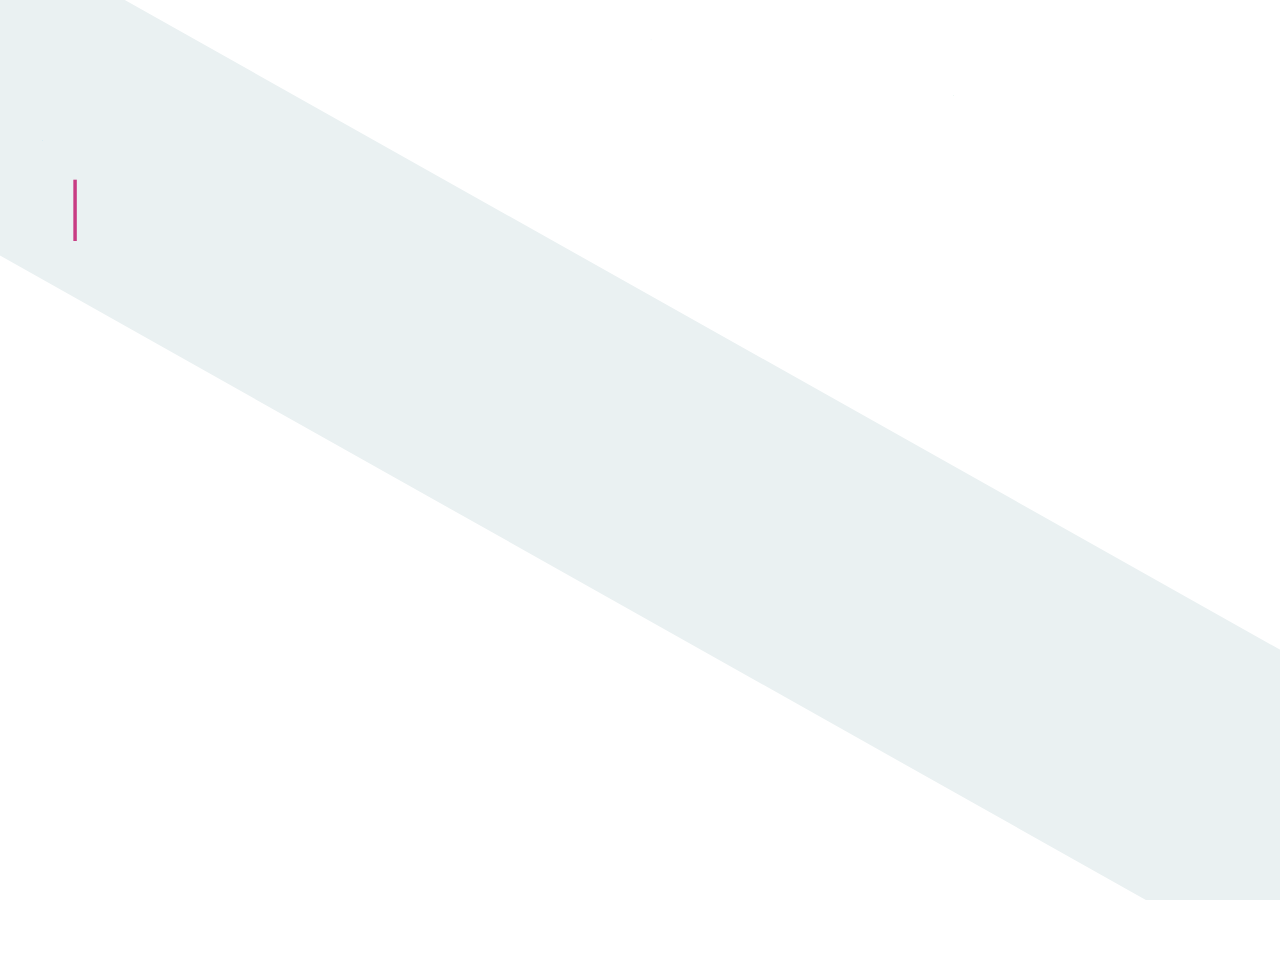
<file: index.html>
<!DOCTYPE html>
<html lang="fr">

<head>
	<meta charset="utf-8"/>
	<meta name="description" content="Site officiel de Léonart. Application de colletion d'eouvre d'art en réalité augmentée" />
	<script type="text/javascript" src="src/minified/TweenMax.min.js"></script>
	<link rel="icon" type="image/png" href="favicon.png" />
	<link href="https://fonts.googleapis.com/css?family=Lobster" rel="stylesheet">
	<link href="https://fonts.googleapis.com/css?family=Encode+Sans+Expanded:100" rel="stylesheet">
	<link rel="stylesheet" type="text/css" href="src/style.css" />
	<meta name="viewport" content="width=device-width, initial-scale=1.0, shrink-to-fit=no">
	<title>Léonart</title>
</head>

<body>

	<div id="circles">
		<div id="circleGreen"></div>
		<div id="circleBlue"></div>
		<div id="circlePink"></div>
		<div id="circleYellow"></div>
	</div>
	<div id="container">
		<div id="containerAnim">
			<svg version="1.1" xmlns="http://www.w3.org/2000/svg" xmlns:xlink="http://www.w3.org/1999/xlink"  viewBox="30 0 686 110" xml:space="preserve">
				<defs>
					<clipPath id="mm1">
						<rect x="184.279" y="77.308" width="87.764" height="120"></rect>
					</clipPath>
				</defs>
				<g id="bg"></g>
					<rect id="a3v" x="28.974" y="0.903" fill="#33B0E5" width="39.365" height="109.706"/>
					<rect class="mult" id="a3h" x="28.974" y="76.903" fill="#DA3F8A" width="74.857" height="34.203"/><rect id="b3h" x="120.939" y="0.903" fill="#FCB915" width="74.858" height="28.202"/>
					<rect id="b4h" x="120.939" y="0.903" fill="#FCB915" width="74.858" height="28.202"/>
					<rect id="b5h" x="120.939" y="0.903" fill="#FCB915" width="74.858" height="28.202"/>
					<circle id="b5b" fill="#DB3C7D" cx="306.926" cy="98.005" r="41.626"/>
					<circle class="mult" id="b5s" fill="#25B3D6" cx="264.926" cy="54.005" r="15.876" opacity="0"/>
					<polygon id="b1l" fill="#3BB889" points="410,110.5 338,0 338,110.5 	"/>
					<rect id="b6r" class="mult" x="378.974" y="0.903" fill="#33B0E5" width="30.365" height="109.706"/>
					<polygon id="a1t" fill="#DC3B7D" points="475,0 425,110 525,110"/>
					<polygon id="b2l" fill="#3BB889" points="618,110.5 543,31 543,110.5 	"/>
					<circle id="b6b" fill="#FCB915" cx="580.926" cy="38.005" r="38.626"/>
					<rect id="a3y" x="658.974" y="0.903" fill="#33B0E5" width="39.365" height="109.706"/>
					<rect class="mult" id="a3z" x="640.974" y="0.903" fill="#DA3F8A" width="74.857" height="34.203"/>
			</svg>
		<h2 id="sloganTitle">L'art dans la poche</h2>
		</div>
	</div>

	<div id="text">
		<h1>Bienvenue chez Léonart</h1>
		<p id="font">Musée, mairie, offrez à vos visiteurs une expérience immersive dans l'art grâce à la réalité augmentée</p>
	</div>
	<div id="formContainer">
		<img class="fade" src="img/Sculpture.png" alt="Sculpture" />
		<h1>Suivez nous</h1>
		<div id="myForm" class="subscription">
			<input type="checkbox" id="open" class="btn-open">
			<label class="btn-open-label" for="open">souscrire</label>
			<input id="mailValue" class="subscription-input" type="email" placeholder="email" onkeypress="if (event.keyCode==13) callMail();"/>
			<button class="btn-submit" type="button" onclick="callMail();">OK</button>
			<div id="collected"></div>
		</div>
		<div id="socialNetwork">
			<a href="https://www.facebook.com/leonartFr/"><img src="img/facebook.svg" alt="icon facebook" /></a>
			<a href="https://twitter.com/LeonartFr"><img src="img/twitter.svg" alt="icon twitter" /></a>
		</div>
	</div>
	
	<div id="containerImg">
		<img src="img/Sculpture.png" alt="Sculpture" />
	</div>
</body>
<script type="text/javascript" src="src/script.js"></script>
<script src="https://ajax.googleapis.com/ajax/libs/jquery/1.11.0/jquery.min.js"></script>
<script>
	function callMail(){
		var mail = $("#mailValue").val();
		$.ajax({
			url:"mailVerification.php",
			type: "POST",
			data: {mail: mail},
			success:function(result){
				$("#collected").html(result);
			}
		});
	}
</script>
</html>
</file>
<file: src/style.css>
html { 
  margin:0;
  padding:0;
  background: url('../src/test.svg') no-repeat center fixed; 
  -webkit-background-size: cover; /* pour anciens Chrome et Safari */
  background-size: cover; /* version standardisée */
  width: 100%;
  height: 100%;
  overflow: hidden;
}

.mult{
    mix-blend-mode: multiply;
}

#socialNetwork{
    display: inline;
    width: 100%;
}
#socialNetwork img{
    width: 15%;
    padding: 5px;
}
#a3h{
}

#b1l{
    transform-origin:(100,200);
}

#containerAnim{
    margin: 0 auto;
}

#container{
    display: flex;
    align-items: center;z
    justify-content: center;
}
#containerAnim h2{
    font-family: 'Lobster', cursive;
    font-weight: 600;
    font-size: 36px;
    color: #3BB889;
    position: relative;
    display: inline-block;
    padding-top: 0;
    margin-top: 10px;
    margin-left: 30px;

}
.fade{
    display:none;
    width: 60%;
}
#text{
    width: 40%;
    margin-left: 20%;
}
#text h1{
    font-family: 'Lobster', cursive;
    font-weight: 800;
    font-size: 36px;
    position: relative;
    color: #DB3C7D;
}

#formContainer{
    position: absolute;
    bottom: 10%;
    right: 13%;
    text-align: center;
}

#formContainer h1{
    font-family: 'Lobster', cursive;
    font-size: 28px;
    color: #DB3C7D;
}

#text p{
    font-family: 'Encode Sans Expanded', sans-serif;
    font-weight: 100;
    font-size: 28px;
}

#containerImg{
    position: absolute;
    bottom: 0;
    margin-left: 30%;
    margin-right: auto;
}
#containerImg img{

}
#containerImg2{
    display: none;
}
/*********** Circle *******************/
#circleGreen{
    position: absolute;
    right: -60px;
    top: 5%;
    height: 150px;
    width: 150px;
    border-radius: 50%;
    background-color: #3BB889;
}

#circlePink{
    position: absolute;
    left: -6%;
    bottom: 20%;
    height: 150px;
    width: 150px;
    border-radius: 50%;
    background-color: #DA3F8A;
}

#circleBlue{
    position: absolute;
    left: 10%;
    bottom: -6%;
    height: 190px;
    width: 190px;
    border-radius: 50%;
    background-color: #33B0E5;
}

#circleYellow{
    position: absolute;
    right: -50px;
    top: 45%;
    height: 200px;
    width: 200px;
    border-radius: 50%;
    background-color: #FCB915;

}


/*********** Form Animation *******************/

@-webkit-keyframes input {
    0% {
        width: 62px;
    }
    70% {
        width: 100%;
    }
    80% {
        width: 90%;
    }
    100% {
        width: 100%;
    }
}
@keyframes input {
    0% {
        width: 62px;
    }
    70% {
        width: 100%;
    }
    80% {
        width: 90%;
    }
    100% {
        width: 100%;
    }
}
@-webkit-keyframes button {
    0% {
        left: 66px;
    }
    70% {
        left: 100%;
    }
    80% {
        left: 90%;
    }
    100% {
        left: calc(100% + 2px);
    }
}
@keyframes button {
    0% {
        left: 66px;
    }
    70% {
        left: 100%;
    }
    80% {
        left: 90%;
    }
    100% {
        left: calc(100% + 2px);
    }
}

.subscription {
    display: block;
    box-sizing: border-box;
    position: relative;
    margin-left: auto;
    margin-right: auto;
    text-align: center;
}
.subscription-input {
    display: none;
    box-sizing: border-box;
    padding-top: 12px;
    padding-bottom: 12px;
    padding-left: 24px;
    padding-right: 24px;
    width: 100%;
    min-width: 0px;
    height: 64px;
    background-color: rgba(255, 255, 255, 0.45);
    border-style: none;
    border-radius: 35px;
    font-family: "Arial";
    font-size: 16px;
    color: #000;
    box-shadow: inset 1px 1px 4px 0px rgba(0, 0, 0, 0.2);
    outline: none;
    -webkit-animation-name: input;
    animation-name: input;
    -webkit-animation-duration: 1.4s;
    animation-duration: 1.4s;
}

#collected{
    padding: 10px;
}
/*********** BTN *******************/

.btn-open {
    display: none;
    box-sizing: border-box;
}

.btn-open:checked + .btn-open-label {
    display: none;
}
.btn-open:checked ~ .subscription-input {
    display: block;
    padding-right: 74px;
}
.btn-open:checked ~ .btn-submit {
    display: block;
}

.btn-open-label {
    display: inline-block;
    box-sizing: border-box;
    margin-top: 8px;
    margin-bottom: 8px;
    padding: 15px 50px;
    border: none;
    border-radius: 30px;
    font-family: "Arial";
    font-size: 16px;
    color: #fff;
    text-transform: uppercase;
    background-color: #f1c40f;
    box-shadow: 0 0 0 8px rgba(255, 255, 255, 0.3), 1px 1px 2px 0px rgba(100, 100, 100, 0.4);
    cursor: pointer;
}
.btn-open-label:hover, .btn-open-label:focus {
    box-shadow: 0 0 0 8px rgba(255, 255, 255, 0.45);
}

.btn-submit {
    display: none;
    box-sizing: border-box;
    position: absolute;
    left: calc(100% + 2px);
    top: 1px;
    margin-top: 4px;
    margin-left: -62px;
    padding: 18px 16px;
    border: none;
    border-radius: 30px;
    font-family: "Arial";
    font-size: 16px;
    color: #fff;
    text-transform: uppercase;
    background-color: #f1c40f;
    box-shadow: 1px 1px 2px 0px rgba(100, 100, 100, 0.4);
    cursor: pointer;
    -webkit-animation-name: button;
    animation-name: button;
    -webkit-animation-duration: 1.4s;
    animation-duration: 1.4s;
}


/*********** Responsive *******************/

@media screen and (max-width: 1360px){
    body{
        background-image:none;  overflow: hidden;
        overflow: initial;
    }
    #containerImg{
        display: none;
    }
    #text{
        display: block;
        position: relative;
        margin: 0 auto;
        margin-top: -20px;
        text-align: center;
        width: 60%;
    }
    #formContainer{
        float: initial;
        display: block;
        position: relative;
        margin: 0 auto;
        bottom: initial;
        right: initial;
        margin-top: 50px;
    }

    #containerAnim{
        margin: 0 auto !important;
        margin-top: 30px !important;
    }
    #socialNetwork img{
        width: 6%;
    }
    html{
        overflow: visible;
    }
    .subscription{
        width: 50%;
    }

}
@media screen and (max-height: 600px){
    #containerImg{
        display: none;
    }
}
@media screen and (max-width: 760px){
    #circles{
        display: none;
    }
    #formContainer img{
        display:inline;
    }
    #containerImg2{
        display: inline;
        position: relative;
        margin: 0 auto;
    }
    #containerAnim h2{
        font-size: 26px;
        margin: 0 auto;
        text-align: center;
        width: 100%;
        position: relative;
    }
    #containerAnim{
        width: 80% !important;
        margin-top: 10px;
        margin: 0 auto !important;
        padding: 15px;
    }

    #font{
        font-size: 20px !important;
    }
    .subscription-input{
        width: 100%;
    }
    #socialNetwork img{
        width: 15%;
        padding: 20px;
    }
    html{
        overflow: visible;
    }
    .subscription{
        width: 70%;
    }
}
</file>
